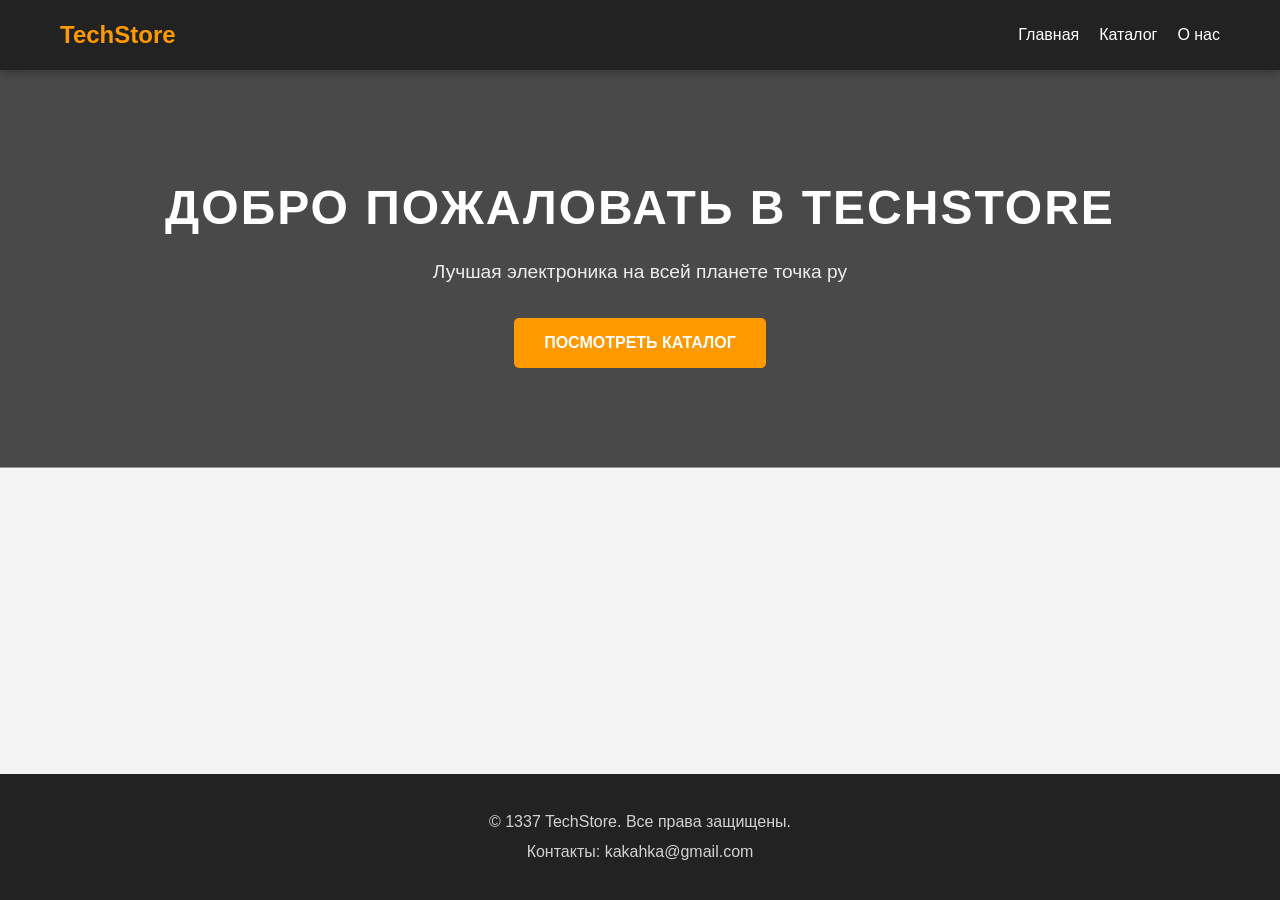
<file: index.html>
<!DOCTYPE html>
<html lang="ru">
  <head>
    <meta charset="UTF-8" />
    <meta name="viewport" content="width=device-width, initial-scale=1.0" />
    <title>TechStore - Главная</title>
    <link rel="stylesheet" href="css/style.css" />
  </head>
  <body>
    <header>
      <div class="container">
        <div class="logo">TechStore</div>
        <nav>
          <ul>
            <li><a href="index.html">Главная</a></li>
            <li><a href="catalog.html">Каталог</a></li>
            <li><a href="about.html">О нас</a></li>
          </ul>
        </nav>
      </div>
    </header>

    <main>
      <section class="hero">
        <div class="container">
          <h1>Добро пожаловать в TechStore</h1>
          <p>Лучшая электроника на всей планете точка ру</p>
          <a href="catalog.html" class="btn">Посмотреть каталог</a>
        </div>
      </section>
    </main>

    <footer>
      <div class="container">
        <p>© 1337 TechStore. Все права защищены.</p>
        <p>Контакты: kakahka@gmail.com</p>
      </div>
    </footer>
  </body>
</html>
</file>
<file: css/style.css>
:root {
  --primary-color: #222;
  --accent-color: #ff9900;
  --accent-hover: #e68a00;
  --bg-color: #f4f4f4;
  --text-color: #333;
  --white: #fff;
  --shadow: 0 5px 15px rgba(0, 0, 0, 0.1);
}

* {
  margin: 0;
  padding: 0;
  box-sizing: border-box;
}

body {
  font-family: "Arial", sans-serif;
  line-height: 1.6;
  color: var(--text-color);
  background-color: var(--bg-color);
  display: flex;
  flex-direction: column;
  min-height: 100vh;
}

a {
  text-decoration: none;
  color: inherit;
  transition: 0.3s;
}

ul {
  list-style: none;
}

img {
  max-width: 100%;
  display: block;
  border-radius: 8px;
  object-fit: cover;
}

.container {
  max-width: 1200px;
  margin: 0 auto;
  padding: 0 20px;
  width: 100%;
}

header {
  background: var(--primary-color);
  color: var(--white);
  padding: 1rem 0;
  position: sticky;
  top: 0;
  z-index: 1000;
  box-shadow: 0 2px 10px rgba(0, 0, 0, 0.3);
}

header .container {
  display: flex;
  justify-content: space-between;
  align-items: center;
  flex-wrap: wrap;
}

.logo {
  font-size: 1.5rem;
  font-weight: bold;
  color: var(--accent-color);
}

nav ul {
  display: flex;
  gap: 20px;
}

nav a {
  font-weight: 500;
}

nav a:hover {
  color: var(--accent-color);
}

.hero {
  background: linear-gradient(rgba(0, 0, 0, 0.7), rgba(0, 0, 0, 0.7)),
    url("https://i.pinimg.com/736x/8a/72/42/8a72426d90aa6fb7799fef1bbf443ba6.jpg");
  background-size: cover;
  background-position: center;
  color: var(--white);
  text-align: center;
  padding: 100px 20px;
  margin-bottom: 40px;
}

.hero h1 {
  font-size: 3rem;
  margin-bottom: 10px;
  text-transform: uppercase;
  letter-spacing: 2px;
}

.hero p {
  font-size: 1.2rem;
  margin-bottom: 30px;
  opacity: 0.9;
}

.btn {
  display: inline-block;
  background: var(--accent-color);
  color: var(--white);
  padding: 12px 30px;
  border: none;
  border-radius: 5px;
  cursor: pointer;
  font-weight: bold;
  text-transform: uppercase;
  transition: 0.3s;
}

.btn:hover {
  background: var(--accent-hover);
  transform: translateY(-2px);
}

.product-grid {
  display: grid;
  grid-template-columns: repeat(3, 1fr);
  gap: 30px;
  margin: 40px 0;
}

.product-card {
  background: var(--white);
  padding: 20px;
  border-radius: 10px;
  text-align: center;
  box-shadow: var(--shadow);
  transition: 0.3s;
  display: flex;
  flex-direction: column;
  justify-content: space-between;
}

.product-card:hover {
  transform: translateY(-10px);
  box-shadow: 0 15px 30px rgba(0, 0, 0, 0.2);
}

.product-card img {
  width: 100%;
  height: 200px;
  object-fit: contain;
  margin-bottom: 15px;
}

.product-card h3 {
  margin-bottom: 10px;
  font-size: 1.2rem;
}

.price {
  font-weight: bold;
  color: var(--accent-color);
  font-size: 1.4rem;
  margin: 10px 0;
  display: block;
}

.rating {
  color: #ffc107;
  margin-bottom: 15px;
  font-size: 1.2rem;
}

.about-section {
  background: var(--white);
  padding: 40px;
  border-radius: 10px;
  box-shadow: var(--shadow);
  margin-bottom: 40px;
  text-align: center;
}

.about-section h2 {
  margin-bottom: 20px;
  color: var(--primary-color);
}

.team-grid {
  display: grid;
  grid-template-columns: repeat(2, 1fr);
  gap: 30px;
  margin-top: 30px;
}

.team-card {
  background: var(--white);
  padding: 20px;
  border-radius: 10px;
  text-align: center;
  box-shadow: var(--shadow);
}

.team-card img {
  width: 150px;
  height: 150px;
  border-radius: 50%;
  margin: 0 auto 15px;
  object-fit: cover;
  border: 3px solid var(--accent-color);
}

.team-card h3 {
  margin-bottom: 5px;
}

.team-card p {
  color: #777;
  font-weight: bold;
}

footer {
  background: var(--primary-color);
  color: var(--white);
  text-align: center;
  padding: 30px 0;
  margin-top: auto;
}

footer p {
  margin: 5px 0;
  opacity: 0.8;
}

@media (max-width: 1199px) {
  .product-grid {
    grid-template-columns: repeat(2, 1fr);
  }
}

@media (max-width: 768px) {
  header .container {
    flex-direction: column;
    gap: 15px;
  }

  .hero h1 {
    font-size: 2rem;
  }

  .team-grid {
    grid-template-columns: 1fr;
  }
}

@media (max-width: 575px) {
  .product-grid {
    grid-template-columns: 1fr;
  }

  .hero {
    padding: 60px 20px;
  }
}

.about-hero {
  background: linear-gradient(135deg, #222 0%, #333 100%);
  color: #fff;
  text-align: center;
  padding: 80px 20px;
  margin-bottom: 50px;
  border-radius: 0 0 20px 20px;
}

.about-hero h1 {
  font-size: 3rem;
  margin-bottom: 15px;
  color: #ff9900;
  text-transform: uppercase;
  letter-spacing: 3px;
}

.about-hero p {
  font-size: 1.3rem;
  opacity: 0.9;
  max-width: 600px;
  margin: 0 auto;
}

.about-section {
  background: #fff;
  padding: 50px 40px;
  border-radius: 15px;
  box-shadow: 0 10px 30px rgba(0, 0, 0, 0.1);
  margin-bottom: 40px;
  text-align: center;
  transition: transform 0.3s ease;
}

.about-section:hover {
  transform: translateY(-5px);
}

.about-section h2 {
  font-size: 2rem;
  color: #222;
  margin-bottom: 25px;
  position: relative;
  display: inline-block;
}

.about-section h2::after {
  content: "";
  display: block;
  width: 60px;
  height: 4px;
  background: #ff9900;
  margin: 10px auto 0;
  border-radius: 2px;
}

.about-section p {
  font-size: 1.1rem;
  color: #555;
  line-height: 1.8;
  max-width: 700px;
  margin: 0 auto;
}

.team-grid {
  display: grid;
  grid-template-columns: repeat(2, 1fr);
  gap: 40px;
  margin-top: 40px;
}

.team-card {
  background: linear-gradient(145deg, #fff 0%, #f9f9f9 100%);
  padding: 40px 30px;
  border-radius: 20px;
  text-align: center;
  box-shadow: 0 10px 25px rgba(0, 0, 0, 0.1);
  transition: all 0.4s ease;
  border: 2px solid transparent;
}

.team-card:hover {
  transform: translateY(-15px) scale(1.02);
  box-shadow: 0 20px 40px rgba(0, 0, 0, 0.15);
  border-color: #ff9900;
}

.team-card img {
  width: 180px;
  height: 180px;
  border-radius: 50%;
  margin: 0 auto 25px;
  object-fit: cover;
  border: 5px solid #ff9900;
  box-shadow: 0 5px 15px rgba(0, 0, 0, 0.2);
  transition: transform 0.3s ease;
}

.team-card:hover img {
  transform: scale(1.1);
}

.team-card h3 {
  font-size: 1.5rem;
  color: #222;
  margin-bottom: 10px;
  font-weight: 700;
}

.team-card p {
  color: #ff9900;
  font-weight: 600;
  font-size: 1.1rem;
  text-transform: uppercase;
  letter-spacing: 1px;
}

.team-card::before {
  content: "👤";
  font-size: 2rem;
  display: block;
  margin-bottom: 15px;
}

.stats-grid {
  display: grid;
  grid-template-columns: repeat(3, 1fr);
  gap: 30px;
  margin: 50px 0;
}

.stat-card {
  background: #ff9900;
  color: #fff;
  padding: 30px;
  border-radius: 15px;
  text-align: center;
}

.stat-card h3 {
  font-size: 2.5rem;
  margin-bottom: 10px;
}

.stat-card p {
  font-size: 1rem;
  opacity: 0.9;
}

@media (max-width: 768px) {
  .about-hero h1 {
    font-size: 2rem;
  }

  .about-section {
    padding: 30px 20px;
  }

  .team-grid {
    grid-template-columns: 1fr;
    gap: 30px;
  }

  .team-card img {
    width: 150px;
    height: 150px;
  }

  .stats-grid {
    grid-template-columns: 1fr;
  }
}

@media (max-width: 575px) {
  .about-hero {
    padding: 50px 20px;
  }

  .about-hero h1 {
    font-size: 1.8rem;
  }

  .about-section h2 {
    font-size: 1.5rem;
  }
}
</file>
